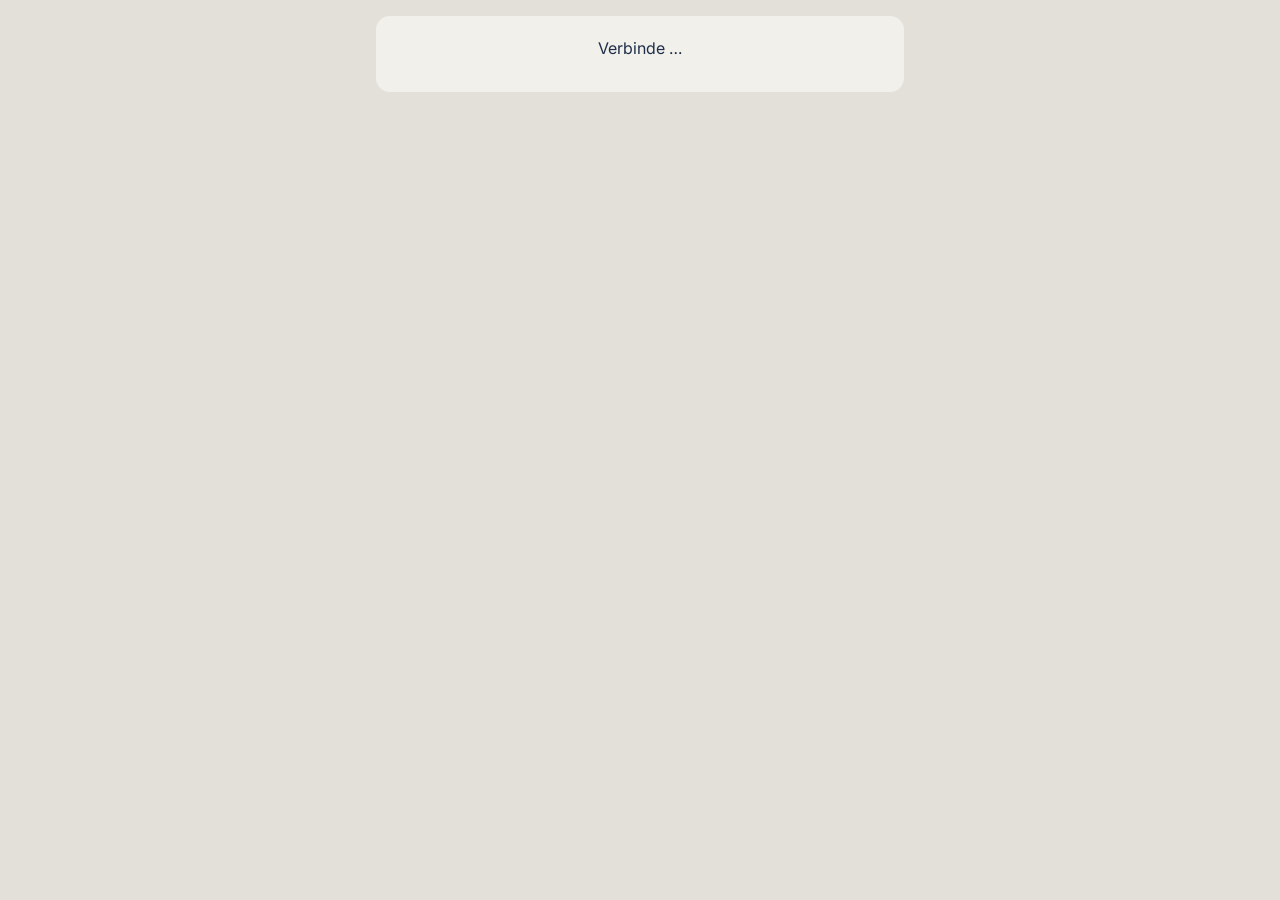
<file: index.html>
<!doctype html>
<html lang="de">
<head>
<meta charset="utf-8">
<meta name="viewport" content="width=device-width, initial-scale=1, viewport-fit=cover">
<meta name="robots" content="noindex, nofollow">
<meta name="theme-color" content="#1f2e4a">
<title>Porsche-Quiz · Immobilienstammtisch Hagen</title>
<link rel="preconnect" href="https://fonts.googleapis.com">
<link rel="preconnect" href="https://fonts.gstatic.com" crossorigin>
<link href="https://fonts.googleapis.com/css2?family=Inter:wght@400;600;700;800&display=swap" rel="stylesheet">
<link rel="stylesheet" href="app.css">
</head>
<body>
<div class="wrap">
  <div id="app"><div class="card center"><p class="pulse">Verbinde …</p></div></div>
</div>
<script src="app.js"></script>
<script>
const app = document.getElementById('app');
const SYM = ['▲', '◆', '●', '■'];
let state = null;
let offset = 0;                      // Serverzeit minus Gerätezeit
let me = store.get('quiz.me');       // { token, nickname, round }
let pending = null;                  // { pos, choice } – Antwort unterwegs
let busy = false;
let errorMsg = '';
let lastKey = '';
let tickHandle = null;

const TERMS = `
<details><summary>Teilnahmebedingungen und Datenschutz</summary>
<ul>
  <li>Veranstalter des Quiz ist die R&amp;G Wirtschaftskanzlei GmbH, Hagen.</li>
  <li>Teilnahme ab 18 Jahren, nur für Gäste des Immobilienstammtischs am 28.10.2026 vor Ort. Pro Person und Handynummer eine Teilnahme.</li>
  <li>Die Fragen werden einzeln freigegeben, für jede gibt es ein Zeitlimit. Es gewinnt, wer die meisten Fragen richtig beantwortet. Bei Gleichstand entscheidet die kürzere Antwortzeit über alle richtigen Antworten. Die Zeit misst der Server.</li>
  <li>Auf der Leinwand erscheint nur dein Nickname. Bitte wähle einen fairen Nickname, der Veranstalter kann unpassende Nicknames ersetzen. Den echten Namen der Gewinnerin oder des Gewinners geben wir am Ende bekannt.</li>
  <li>Gewinn ist ein Gutschein für eine Probefahrt im Porsche Zentrum nach Terminabsprache. Voraussetzung ist ein gültiger Führerschein; es gelten die Bedingungen des Porsche Zentrums. Keine Barauszahlung.</li>
  <li>Der Rechtsweg ist ausgeschlossen.</li>
</ul>
<p><b>Datenschutz:</b> Name und Handynummer verwenden wir nur für dieses Quiz und um die Gewinnerin oder den Gewinner zu benachrichtigen. Wir löschen die Daten spätestens 30 Tage nach der Veranstaltung. Fragen an info@meinerg.de.</p>
</details>`;

const NICK_A = ['Turbo', 'Rendite', 'Carrera', 'Boxer', 'Zins', 'AfA', 'Spoiler', 'Grundschuld', 'Tilgungs', 'Dachdecker', 'Cashflow', 'Altbau', 'Penthouse', 'Leerstand'];
const NICK_B = ['Fuchs', 'Hai', 'Rakete', 'König', 'Queen', 'Profi', 'Blitz', 'Tiger', 'Held', 'Baron', 'Pilot', 'Legende'];
function randomNick() {
  const a = NICK_A[Math.floor(Math.random() * NICK_A.length)];
  const b = NICK_B[Math.floor(Math.random() * NICK_B.length)];
  return a + '-' + b;
}

function errHtml() { return errorMsg ? `<div class="error" role="alert">${esc(errorMsg)}</div>` : ''; }
function topbar() {
  return `<div class="topbar"><img src="logo.svg" alt="R&amp;G Zeit für Neues.">${me ? `<span class="nick">${esc(myNick())}</span>` : ''}</div>`;
}
function remainingMs() {
  if (!state || !state.q_started_at) return 0;
  return state.q_seconds * 1000 - (Date.now() + offset - Date.parse(state.q_started_at));
}

function determineView() {
  if (!state) return 'loading';
  if (!me) return state.status === 'closed' ? 'closed' : 'join';
  if (state.status === 'lobby') return 'wait';
  if (state.status === 'closed') return 'final';
  if (state.phase === 'reveal') return 'reveal';
  const answered = (state.me && state.me.answered) || (pending && pending.pos === state.pos);
  if (answered) return 'answered';
  return remainingMs() <= 0 ? 'timeout' : 'question';
}

async function poll() {
  try {
    const s = await rpc('quiz_status', { p_token: me ? me.token : null });
    offset = new Date(s.server_now).getTime() - Date.now();
    if (state && state.pos !== s.pos) errorMsg = '';
    state = s;
    if (me && (me.round !== s.round || (s.me && s.me.unknown))) { me = null; store.del('quiz.me'); }
    if (pending && pending.pos !== s.pos) pending = null;
    render();
  } catch (e) { /* nächster Versuch */ }
  setTimeout(poll, 1500);
}

function render(force) {
  const v = determineView();
  const m = state && state.me ? state.me : {};
  const key = [v, state && state.round, state && state.pos, v === 'join' && state ? state.status : '',
               m.rang, m.score, m.correct, errorMsg].join('|');
  if (!force && key === lastKey) { updateLive(); return; }
  lastKey = key;
  stopTick();
  if (v === 'loading') app.innerHTML = '<div class="card center"><p class="pulse">Verbinde …</p></div>';
  else if (v === 'join') renderJoin();
  else if (v === 'wait') renderWait();
  else if (v === 'question') renderQuestion();
  else if (v === 'answered') renderAnswered();
  else if (v === 'timeout') renderTimeout();
  else if (v === 'reveal') renderReveal();
  else if (v === 'final') renderFinal();
  else renderClosed();
  window.scrollTo(0, 0);
}

function updateLive() {
  const p = document.getElementById('players');
  if (p && state) p.textContent = state.players;
}

function stopTick() { if (tickHandle) { clearInterval(tickHandle); tickHandle = null; } }
function startTick() {
  stopTick();
  const tick = () => {
    const rem = remainingMs();
    const bar = document.getElementById('bar');
    const sec = document.getElementById('sec');
    if (bar) {
      bar.firstElementChild.style.width = Math.max(0, Math.min(100, rem / (state.q_seconds * 10))) + '%';
      bar.classList.toggle('low', rem < 5000);
    }
    if (sec) sec.textContent = Math.max(0, Math.ceil(rem / 1000)) + ' s';
    if (rem <= 0 && determineView() === 'timeout') render();
  };
  tick();
  tickHandle = setInterval(tick, 100);
}

function renderJoin() {
  const val = id => (document.getElementById(id) || {}).value || '';
  const prev = { name: val('name'), phone: val('phone'), nick: val('nickname'), ok: (document.getElementById('ok') || {}).checked || false };
  const running = state.status === 'running';
  app.innerHTML = `
    <div class="hero">
      <div class="logo">
        <img src="logo-white.svg" alt="R&amp;G Zeit für Neues.">
        <p class="eyebrow">Immobilienstammtisch Hagen · Porsche Zentrum</p>
      </div>
      <div class="car"><img src="porsche.avif" alt="Porsche 911" width="930" height="620" onerror="this.parentNode.remove()"></div>
    </div>
    <h1>Das Porsche-Quiz</h1>
    <p>${state.total || 10} Fragen zu den Vorträgen des Abends, eine nach der anderen. Wer die meisten richtig hat und am schnellsten antwortet, gewinnt eine <b>Probefahrt im Porsche</b>.</p>
    ${running ? '<div class="error">Das Quiz läuft schon. Schnell anmelden, du steigst bei der aktuellen Frage ein!</div>' : ''}
    <div class="card">
      <form id="f" novalidate>
        <label for="nickname">Dein Nickname für die Leinwand</label>
        <div class="row">
          <input id="nickname" type="text" maxlength="20" autocomplete="off" placeholder="z. B. Turbo-Fuchs">
          <button type="button" class="dice" id="dice" aria-label="Nickname vorschlagen">🎲</button>
        </div>
        <p class="hint">Nur der Nickname erscheint vorne. Niemand weiß, wer dahintersteckt.</p>
        <label for="name">Vor- und Nachname</label>
        <input id="name" type="text" autocomplete="name" maxlength="60">
        <label for="phone">Handynummer</label>
        <input id="phone" type="tel" autocomplete="tel" inputmode="tel" maxlength="25">
        <p class="hint">Name und Nummer bleiben privat. Wir brauchen sie nur, um den Gewinner zu erreichen.</p>
        <label class="check"><input id="ok" type="checkbox"><span>Ich habe die Teilnahmebedingungen und den Datenschutzhinweis gelesen und bin einverstanden.</span></label>
        ${errHtml()}
        <button class="btn" id="go" type="submit">Mitmachen</button>
      </form>
      ${TERMS}
    </div>`;
  document.getElementById('name').value = prev.name;
  document.getElementById('phone').value = prev.phone;
  document.getElementById('nickname').value = prev.nick;
  document.getElementById('ok').checked = prev.ok;
  document.getElementById('dice').onclick = () => { document.getElementById('nickname').value = randomNick(); };
  document.getElementById('f').onsubmit = async ev => {
    ev.preventDefault();
    if (busy) return;
    if (!document.getElementById('ok').checked) { errorMsg = 'Bitte bestätige die Teilnahmebedingungen.'; render(true); return; }
    busy = true;
    const btn = document.getElementById('go');
    btn.disabled = true; btn.textContent = 'Einen Moment …';
    try {
      const r = await rpc('quiz_join', {
        p_name: val('name').trim(), p_phone: val('phone').trim(), p_nickname: val('nickname').trim()
      });
      me = { token: r.token, nickname: r.nickname, round: state.round };
      store.set('quiz.me', me);
      errorMsg = '';
      state = await rpc('quiz_status', { p_token: me.token });
    } catch (e) { errorMsg = e.message; }
    busy = false;
    render(true);
  };
}

function renderWait() {
  app.innerHTML = `${topbar()}
    <div class="card dark center">
      <p class="eyebrow" style="color:var(--teal-light)">Du bist dabei</p>
      <h2>${esc(me.nickname)}</h2>
      <p class="pulse">Gleich geht's los. Die erste Frage erscheint automatisch.</p>
      <p class="muted" style="margin:0"><span id="players">${state.players}</span> Teilnehmende angemeldet</p>
    </div>
    <div class="card">
      <p><b>So funktioniert's</b></p>
      <ul style="padding-left:18px;line-height:1.5;margin:0">
        <li>Vorne wird jede Frage einzeln freigegeben.</li>
        <li>Du hast ${state.q_seconds} Sekunden. Je schneller du richtig antwortest, desto besser.</li>
        <li>Nach jeder Frage siehst du vorne die Rangliste mit allen Nicknames.</li>
      </ul>
    </div>`;
}

function renderQuestion() {
  const q = state.question;
  app.innerHTML = `${topbar()}
    <div class="qhead"><span>Frage ${q.pos} / ${state.total}</span><span id="sec"></span></div>
    <div class="bar" id="bar"><i></i></div>
    <p class="question">${esc(q.question)}</p>
    ${q.options.map((o, i) => `<button class="opt c${i}" data-opt="${i}"><span class="sym">${SYM[i]}</span><span>${esc(o)}</span></button>`).join('')}
    ${errHtml()}`;
  startTick();
}

app.addEventListener('click', async ev => {
  const btn = ev.target.closest('[data-opt]');
  if (!btn || !state || !state.question || pending) return;
  const pos = state.question.pos;
  const choice = Number(btn.dataset.opt);
  pending = { pos, choice };
  errorMsg = '';
  render(true);
  try {
    await rpc('quiz_answer', { p_token: me.token, p_pos: pos, p_choice: choice });
  } catch (e) {
    pending = null;
    errorMsg = e.message;
    render(true);
  }
});

function chosenChoice() {
  if (state.me && state.me.choice != null) return state.me.choice;
  if (pending && pending.pos === state.pos) return pending.choice;
  return null;
}

function renderAnswered() {
  const q = state.question;
  const c = chosenChoice();
  app.innerHTML = `${topbar()}
    <div class="qhead"><span>Frage ${q.pos} / ${state.total}</span><span id="sec"></span></div>
    <div class="bar" id="bar"><i></i></div>
    <div class="card dark center">
      <p class="eyebrow" style="color:var(--teal-light)">Antwort ist drin</p>
      ${c != null ? `<div class="opt c${c}" style="cursor:default;justify-content:center"><span class="sym">${SYM[c]}</span><span>${esc(q.options[c])}</span></div>` : ''}
      <p class="pulse" style="margin:8px 0 0">Warte auf die Auflösung …</p>
    </div>`;
  startTick();
}

function renderTimeout() {
  app.innerHTML = `${topbar()}
    <div class="card dark center">
      <div class="verdict">⏱</div>
      <h2>Zeit abgelaufen</h2>
      <p class="muted" style="margin:0">Diese Frage zählt leider als falsch. Warte auf die Auflösung.</p>
    </div>`;
}

/* ---------- Platz und Rangliste (Pfeile rechnet der Server: Platz jetzt vs. nach der Vorfrage) ---------- */
let rankCache = { key: null, rows: null };
async function getRanking() {
  const k = [state.round, state.pos, state.status].join('|');
  if (rankCache.key !== k) rankCache = { key: k, rows: await rpc('quiz_ranking', { p_limit: 500 }) };
  return rankCache.rows;
}
function myNick() { return (state.me && state.me.nickname) || (me && me.nickname) || ''; }
function mv(r) {
  if (r.prev == null) return '<span class="mv"></span>';
  const d = r.prev - r.rang;
  if (d > 0) return `<span class="mv up">▲${d}</span>`;
  if (d < 0) return `<span class="mv down">▼${-d}</span>`;
  return '<span class="mv same">=</span>';
}
function moveText(r) {
  if (!r || r.prev == null) return '';
  const d = r.prev - r.rang;
  if (d > 0) return `<p class="move up">▲ ${d} ${d === 1 ? 'Platz' : 'Plätze'} nach oben</p>`;
  if (d < 0) return `<p class="move down">▼ ${-d} ${d === -1 ? 'Platz' : 'Plätze'} nach unten</p>`;
  return '<p class="move same">Platz gehalten</p>';
}
function rankListHtml(rows) {
  const mine = rows.findIndex(r => r.nickname === myNick());
  const idx = new Set([0, 1, 2, 3, 4]);
  if (mine > 4) [mine - 1, mine, mine + 1].forEach(i => idx.add(i));
  let html = '<ol class="rlist">';
  let last = -1;
  [...idx].filter(i => i >= 0 && i < rows.length).sort((a, b) => a - b).forEach(i => {
    if (last >= 0 && i > last + 1) html += '<li class="gap">⋯</li>';
    const r = rows[i];
    html += `<li class="${i === mine ? 'me' : ''}"><span class="r">${r.rang}.</span><span class="n">${esc(r.nickname)}</span>${mv(r)}<span class="s">${r.score} ✓</span></li>`;
    last = i;
  });
  return html + '</ol>';
}
async function fillRanking(subline) {
  const box = document.getElementById('rankbox');
  const pos = state.pos, status = state.status;
  let rows;
  try { rows = await getRanking(); } catch (e) { return; }
  if (!box || !document.body.contains(box) || state.pos !== pos || state.status !== status) return;
  const mine = rows.find(r => r.nickname === myNick());
  box.innerHTML = `
    <div class="card center">
      <p class="eyebrow">${status === 'closed' ? 'Dein Endstand' : 'Dein Zwischenstand'}</p>
      <div class="big">Platz ${mine ? mine.rang : '–'}</div>
      ${moveText(mine)}
      <p style="margin:10px 0 0">von ${rows.length} · ${subline(mine)}</p>
    </div>
    <div class="card">
      <p class="eyebrow">Rangliste</p>
      ${rankListHtml(rows)}
    </div>`;
}

function renderReveal() {
  const q = state.question;
  const m = state.me || {};
  const verdict = m.correct === true ? '<div class="verdict ok">✓</div><h2>Richtig!</h2>'
    : m.correct === false ? '<div class="verdict">✗</div><h2>Leider falsch</h2>'
    : '<div class="verdict">⏱</div><h2>Keine Antwort</h2>';
  app.innerHTML = `${topbar()}
    <div class="card dark center">
      ${verdict}
      <p class="muted">Richtig war:</p>
      <div class="opt c${q.correct}" style="cursor:default;justify-content:center"><span class="sym">${SYM[q.correct]}</span><span>${esc(q.options[q.correct])}</span></div>
    </div>
    <div id="rankbox"><div class="card center"><div class="big">Platz ${m.rang || '–'}</div></div></div>
    <p class="muted center">${q.pos < state.total ? 'Gleich kommt die nächste Frage.' : 'Das war die letzte Frage!'}</p>`;
  fillRanking(r => `${r ? r.score : 0} von ${q.pos} richtig`);
}

function renderFinal() {
  const m = state.me || {};
  app.innerHTML = `${topbar()}
    <div class="card dark center">
      <p class="eyebrow" style="color:var(--teal-light)">Quiz beendet</p>
      <p style="margin:0">Danke fürs Mitmachen! Wer hinter dem Sieger-Nickname steckt, wird jetzt vorne enthüllt.</p>
    </div>
    <div id="rankbox"><div class="card center"><div class="big">Platz ${m.rang || '–'}</div></div></div>`;
  fillRanking(r => `${r ? r.score : 0} von ${state.total} richtig · ${fmtTime(r ? r.total_ms : 0)}`);
}

function renderClosed() {
  app.innerHTML = `<div class="topbar"><img src="logo.svg" alt="R&amp;G Zeit für Neues."></div>
    <div class="card dark center">
      <h2>Das Quiz ist beendet</h2>
      <p class="muted" style="margin:0">Danke fürs Vorbeischauen. Die Auflösung gibt es vorne.</p>
    </div>`;
}

poll();
</script>
</body>
</html>
</file>
<file: app.css>
:root {
  --navy: #1f2e4a;
  --navy-2: #2a3c5c;
  --teal: #32737c;
  --teal-light: #8cc3cb;
  --sand: #e3e0d9;
  --cream: #f2f0eb;
  --studio: #e4e4e6;
  --text: #1f2e4a;
  --muted: #5b6474;
  --ok: #2f7d4f;
  --err: #a33a2b;
  --radius: 14px;
  --o0: #32737c;
  --o1: #3d5a8c;
  --o2: #b8892d;
  --o3: #a24b3a;
}
* { box-sizing: border-box; }
html, body { margin: 0; }
body {
  font-family: "Inter", system-ui, -apple-system, "Segoe UI", Roboto, sans-serif;
  background: var(--sand);
  color: var(--text);
  -webkit-font-smoothing: antialiased;
  min-height: 100vh;
}
button, input { font: inherit; }
.wrap { max-width: 560px; margin: 0 auto; padding: 16px 16px 40px; }
.topbar { display: flex; justify-content: space-between; align-items: center; margin-bottom: 14px; }
.topbar img { height: 34px; width: auto; }
.nick { font-weight: 700; font-size: 14px; background: var(--navy); color: #fff; padding: 5px 10px; border-radius: 999px; max-width: 60%; overflow: hidden; text-overflow: ellipsis; white-space: nowrap; }
.eyebrow { font-size: 12px; font-weight: 700; letter-spacing: 1.6px; text-transform: uppercase; color: var(--teal); margin: 0 0 6px; }
h1 { font-size: 30px; line-height: 1.15; margin: 0 0 12px; letter-spacing: -0.5px; }
h2 { font-size: 22px; line-height: 1.25; margin: 0 0 12px; }
p { line-height: 1.5; margin: 0 0 12px; }
.muted { color: var(--muted); }
.card { background: var(--cream); border-radius: var(--radius); padding: 20px; margin-bottom: 16px; }
.card.dark { background: var(--navy); color: #f2f0eb; }
.card.dark .muted { color: #b9c3d3; }
label { display: block; font-weight: 600; font-size: 14px; margin: 14px 0 6px; }
input[type=text], input[type=tel], input[type=password] {
  width: 100%; padding: 14px; border-radius: 10px; border: 1.5px solid #c9c4b8;
  background: #fff; color: var(--text); font-size: 17px;
}
input:focus { outline: 3px solid var(--teal-light); border-color: var(--teal); }
.hint { font-size: 13px; color: var(--muted); margin: 6px 0 0; }
.row { display: flex; gap: 8px; }
.row input { flex: 1; min-width: 0; }
.dice { flex: none; width: 54px; border-radius: 10px; border: 1.5px solid var(--navy); background: #fff; font-size: 22px; cursor: pointer; }
.check { display: flex; gap: 10px; align-items: flex-start; margin: 16px 0; font-size: 14px; line-height: 1.4; font-weight: 400; }
.check input { width: 22px; height: 22px; margin: 0; flex: none; accent-color: var(--teal); }
.btn {
  display: block; width: 100%; padding: 16px; border: 0; border-radius: 12px; cursor: pointer;
  background: var(--navy); color: #fff; font-weight: 700; font-size: 17px;
}
.btn.teal { background: var(--teal); }
.btn.ghost { background: transparent; color: var(--navy); border: 1.5px solid var(--navy); }
.btn:disabled { opacity: .45; cursor: not-allowed; }
.error { background: #f6dcd7; color: var(--err); border-radius: 10px; padding: 12px 14px; margin: 12px 0; font-weight: 600; }
details { margin-top: 12px; font-size: 14px; }
details summary { cursor: pointer; font-weight: 600; color: var(--teal); }
details ul { padding-left: 18px; line-height: 1.5; }
.big { font-size: 56px; font-weight: 800; letter-spacing: -1px; line-height: 1; }
.center { text-align: center; }
.pulse { animation: pulse 1.6s ease-in-out infinite; }
@keyframes pulse { 50% { opacity: .45; } }

/* Anmeldung: Logo dominant, Porsche im Studio-Grau */
.hero { border-radius: 18px; overflow: hidden; margin-bottom: 18px; }
.hero .logo { background: var(--navy); padding: 28px 24px 22px; }
.hero .logo img { width: 72%; max-width: 300px; height: auto; display: block; }
.hero .logo .eyebrow { color: var(--teal-light); margin: 18px 0 0; }
.hero .car { background: var(--studio); }
.hero .car img { width: 100%; height: auto; display: block; }

/* Frage */
.qhead { display: flex; justify-content: space-between; align-items: center; margin-bottom: 8px; font-weight: 700; }
.bar { height: 10px; background: #cfcabf; border-radius: 99px; overflow: hidden; margin-bottom: 16px; }
.bar i { display: block; height: 100%; background: var(--teal); border-radius: 99px; transition: width .1s linear; }
.bar.low i { background: var(--err); }
.question { font-size: 20px; font-weight: 700; line-height: 1.35; margin: 0 0 16px; }
.opt {
  display: flex; gap: 12px; align-items: center; width: 100%; text-align: left; padding: 16px; margin-bottom: 10px;
  border-radius: 12px; border: 0; color: #fff; font-size: 16px; font-weight: 600; line-height: 1.3; cursor: pointer;
}
.opt .sym { font-size: 18px; flex: none; width: 22px; text-align: center; }
.c0 { background: var(--o0); } .c1 { background: var(--o1); } .c2 { background: var(--o2); } .c3 { background: var(--o3); }
.verdict { font-size: 64px; line-height: 1; margin-bottom: 8px; }

/* Platz und Mini-Rangliste */
.move { font-weight: 800; font-size: 18px; margin: 10px 0 0; }
.move.up { color: var(--ok); } .move.down { color: var(--err); } .move.same { color: var(--muted); }
.rlist { list-style: none; padding: 0; margin: 0; }
.rlist li { display: grid; grid-template-columns: 34px 1fr 40px 46px; align-items: center; gap: 6px; padding: 10px 12px; border-radius: 10px; background: #fff; margin-bottom: 6px; font-variant-numeric: tabular-nums; }
.rlist li.me { background: var(--navy); color: #fff; }
.rlist li.gap { display: block; background: none; text-align: center; padding: 0; color: var(--muted); }
.rlist .r { font-weight: 800; }
.rlist .n { font-weight: 700; overflow: hidden; text-overflow: ellipsis; white-space: nowrap; }
.rlist .mv { font-size: 13px; font-weight: 800; text-align: center; }
.rlist .mv.up { color: var(--ok); } .rlist .mv.down { color: var(--err); } .rlist .mv.same { color: var(--muted); }
.rlist li.me .mv.up { color: #7fd3a0; } .rlist li.me .mv.down { color: #ffb4a6; } .rlist li.me .mv.same { color: #b9c3d3; }
.rlist .s { text-align: right; font-weight: 600; }
.ok { color: #7fd3a0; }
</file>
